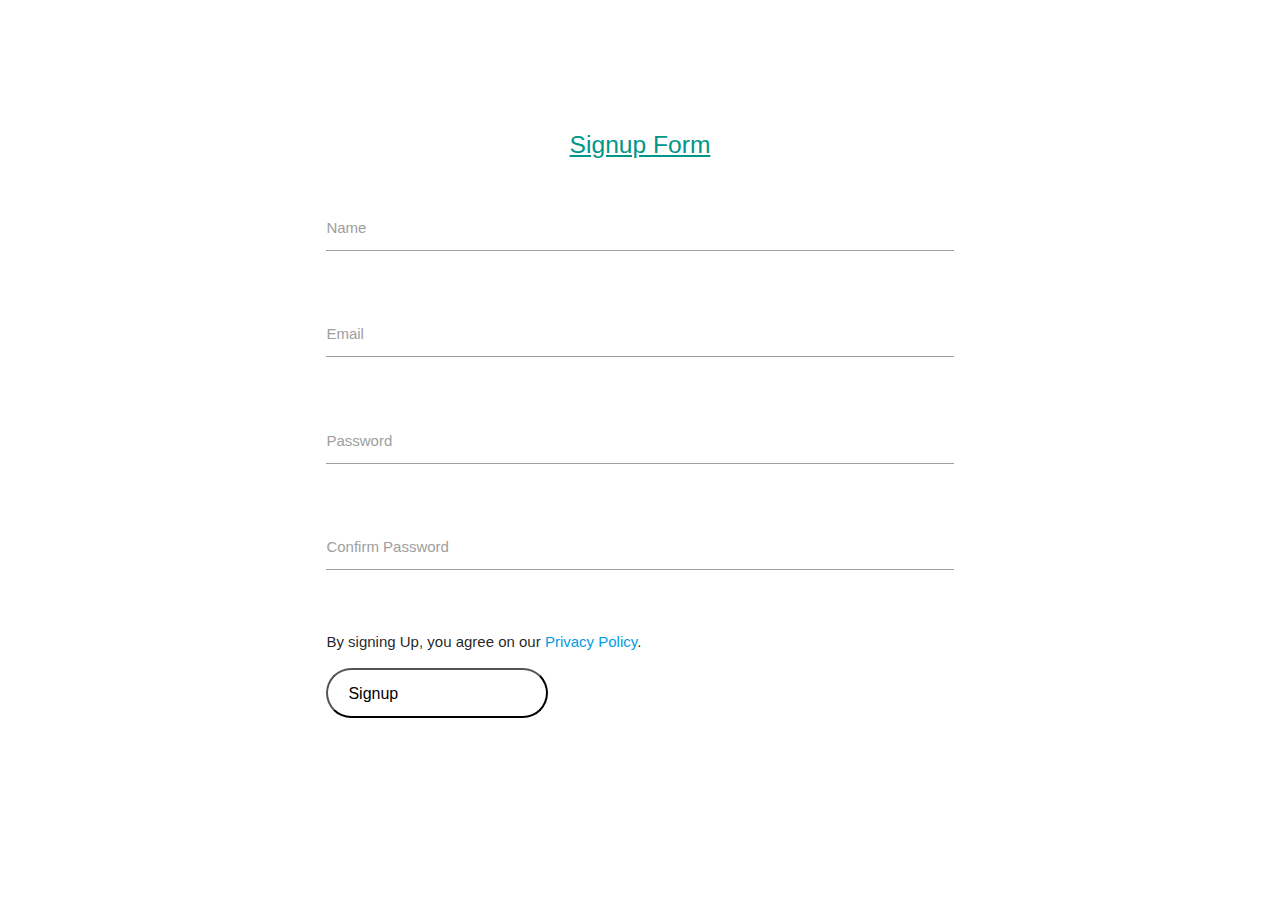
<file: index.html>
<!DOCTYPE html>

<html lang="en">

   <head>
   
      <title>Signup</title>
      
      <meta http-equiv="Content-Type" content="text/html; charset=UTF-8"/>

      <meta name="viewport" content="width=device-width, initial-scale=1"/>

      <link href="https://fonts.googleapis.com/icon?family=Material+Icons" rel="stylesheet"/>

      <link href="./css/style.css" rel="stylesheet"/>
  
      <link href="./css/materialize.css" type="text/css" rel="stylesheet" media="screen,projection"/>
  
      <link rel="stylesheet" href="https://cdnjs.cloudflare.com/ajax/libs/materialize/1.0.0/css/materialize.min.css">

      <script src="./js/materialize.js"></script>

    </head>
    
    <body>

      <!-- Signup Code Start -->
      
        <div class="container">
    
          <h5 class="left-align teal-text center"><u>Signup Form</u></h5>
          
          <br/>
    
          <div class="container">
    
              <form id="form" action="#" method="POST">
                      
                  <div class="input-field">
                                  
                      <input 
                                  
                        id="name"
                        class="validate"
                        type="text"
                        name="name"
                        required >
            
                      </input>
            
                      <label for="name"> <strong>Name</strong> </label>
                                   
                    </div>

                    <br/>

                    <div class="input-field">
                                  
                      <input 
                                  
                        id="email"
                        class="validate"
                        type="text"
                        name="email"
                        required >
            
                      </input>
            
                      <label for="email"> <strong>Email</strong> </label>
                                   
                    </div>
            
                    <br/>
            
                    <div class="input-field">
                                  
                      <input 
                                  
                        id="password"
                        class="validate"
                        type="password"
                        name="password"
                        required >
            
                      </input>
            
                      <label for="password"> <strong>Password</strong> </label>
                                   
                    </div>
                    
                    <br/>

                    <div class="input-field">
                                  
                      <input 
                                  
                        id="confirmpassword"
                        class="validate"
                        type="password"
                        name="confirmpassword"
                        required >
            
                      </input>
            
                      <label for="confirmpassword"> <strong>Confirm Password</strong> </label>
                                   
                    </div>

                    <br/>

                    <p style="text-align:left;">By signing Up, you agree on our <a href="#">Privacy Policy</a>.</p>

                    <div class="d-flex justify-content-center">  
                      
                      <button
                                      
                        type="submit"
                        name="submit"
                        value="submit"
                        id="submit"
                        class="button" >
                                          
                        <strong>Signup</strong>
            
                        <i class="material-icons">login</i>
            
                      </button>
                     
                    </div>
            
                </form>
                
            </div>
             
        <br/><br/><br/>
    
    </div>
 
    <script>

        $(document).ready(function(){
  
        var form = $('#form');

            $.ajax({
  
                url: form.attr('action'),
  
                type: 'POST',
  
                data: $('#form input').serialize(),
  
                success: function(data, status) {
                    
                   console.log(data);
                  
                   console.log(status);
              
                  }
  
              });
  
          });
  
        });
  
    </script>

   <!-- Code End -->

  </body>

</html>
</file>
<file: css/style.css>
html,
body {
    height: 100%;
}

html {
    display: table;
    width: 100%;
}

body {
    display: table-cell;
    text-align: center;
    vertical-align: middle;
}

:root {
    --background-color: #fff;
    --text-color: #000;
}

.button {
    background-color: var(--background-color);
    color: var(--text-color);
    display: -webkit-box;
    display: -webkit-flex;
    display: -moz-box;
    display: -ms-flexbox;
    display: flex;
    justify-content: center;
    align-items: center;
    padding: 0 20px;
    min-width: 160px;
    height: 50px;
    border-radius: 25px;
    font-size: 16px;
    font-weight: 900;
    line-height: 1.2;
    -webkit-transition: all 0.4s;
    -o-transition: all 0.4s;
    -moz-transition: all 0.4s;
    transition: all 0.4s;
}

.button i {
    margin-top: 0.1rem;
    margin-left: 0.5rem;
    -webkit-transition: all 0.4s;
    -o-transition: all 0.4s;
    -moz-transition: all 0.4s;
    transition: all 0.4s;
}

.button:hover {
    cursor: pointer;
    background-color: rgb(0, 60, 255);
    box-shadow: 0 10px 30px 0px var(--background-color);
    -moz-box-shadow: 0 10px 30px 0px var(--background-color);
    -webkit-box-shadow: 0 10px 30px 0px var(--background-color);
    -o-box-shadow: 0 10px 30px 0px var(--background-color);
    -ms-box-shadow: 0 10px 30px 0px var(--background-color);
}

.button:hover i {
    -webkit-transform: translateX(20px);
    -moz-transform: translateX(20px);
    -ms-transform: translateX(20px);
    -o-transform: translateX(20px);
    transform: translateX(20px);
}
</file>
